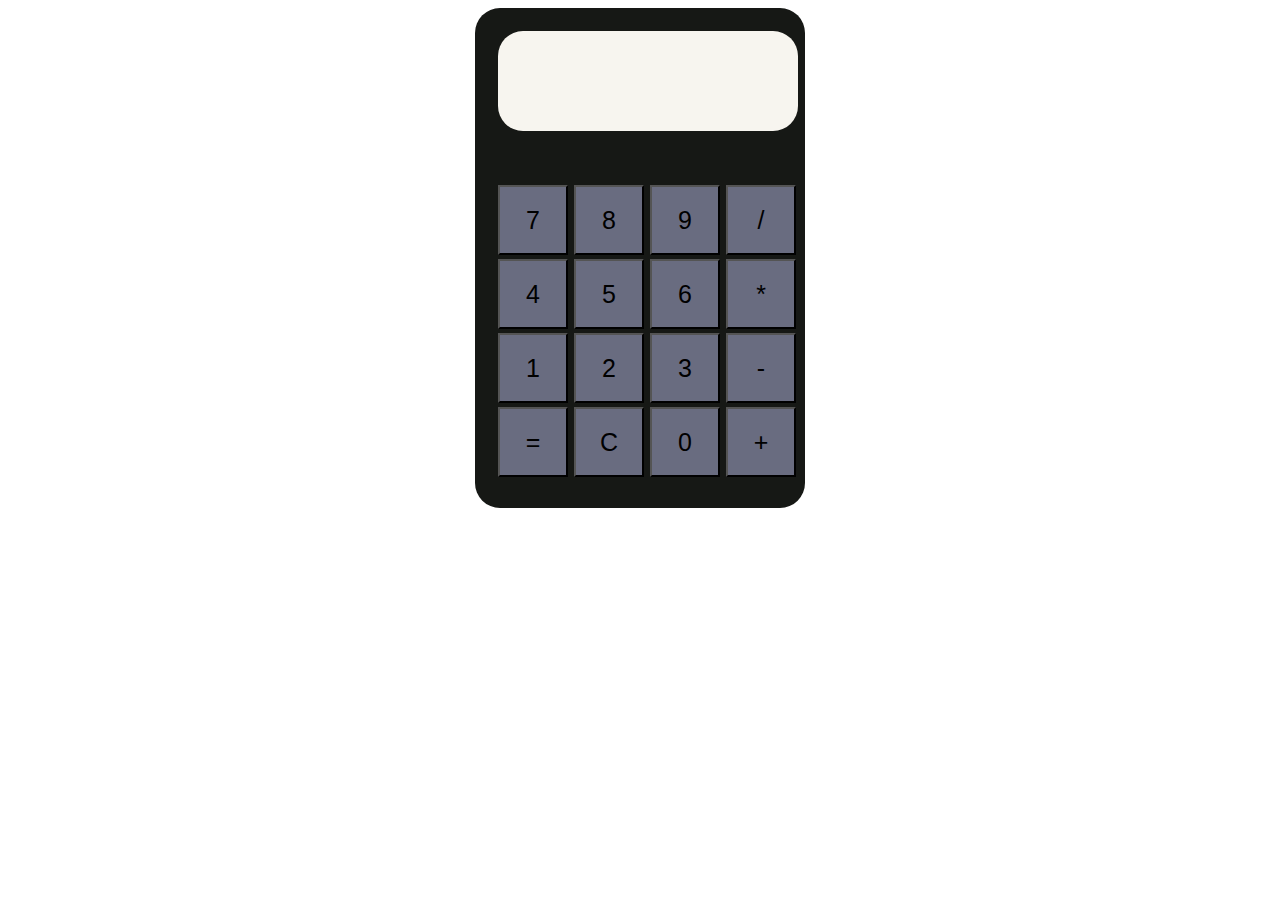
<file: index.html>
<!DOCTYPE html>
<html lang="en">
<head>
    <meta charset="UTF-8">
    <meta http-equiv="X-UA-Compatible" content="IE=edge">
    <meta name="viewport" content="width=device-width, initial-scale=1.0">
    <title>Calculadora</title>
    <link type="text/css" href="estilo.css" rel="stylesheet">
</head>
<body onload="init();">
    
    

    <table class="calculadora">
        <tr>
            <td colspan="4"><span id="resultado"></span></td>
        </tr>
        <tr>
            <td><button id="siete">7</button></td>
            <td><button id="ocho">8</button></td>
            <td><button id="nueve">9</button></td>
            <td><button id="division">/</button></td>

        </tr>
        <tr>
            <td><button id="cuatro">4</button></td>
            <td><button id="cinco">5</button></td>
            <td><button id="seis">6</button></td>
            <td><button id="multiplicacion">*</button></td>
        </tr>
        <tr>
            <td><button id="uno">1</button></td>
            <td><button id="dos">2</button></td>
            <td><button id="tres">3</button></td>
            <td><button id="resta">-</button></td>

        </tr>
        <tr>
            <td><button id="igual">=</button></td>
            <td><button id="reset">C</button></td>
            <td><button id="cero">0</button></td>
            <td><button id="suma">+</button></td>

        </tr>

    </table>


        <script src="funciones.js"></script>
</body>
</html>
</file>
<file: estilo.css>
.calculadora{
    display: block;
    margin:0 auto;
    padding: 20px;
    background-color: #161815;
    width:330px;
    height:500px;
    border-radius: 25px;



}
.calculadora td button{
    display:block;
    width:70px;
    height:70px;
    font-size:25px;
    background-color: rgb(105, 108, 128);

}

#resultado{
    display: block;
    text-align: center;
    font-size: 40px;
    margin-bottom: 50px;
    width: 300px;
    height: 100px;
    line-height: 100px;
    background-color: rgb(247, 245, 239);
    border-radius: 25px;
    overflow: scroll;
}
</file>
